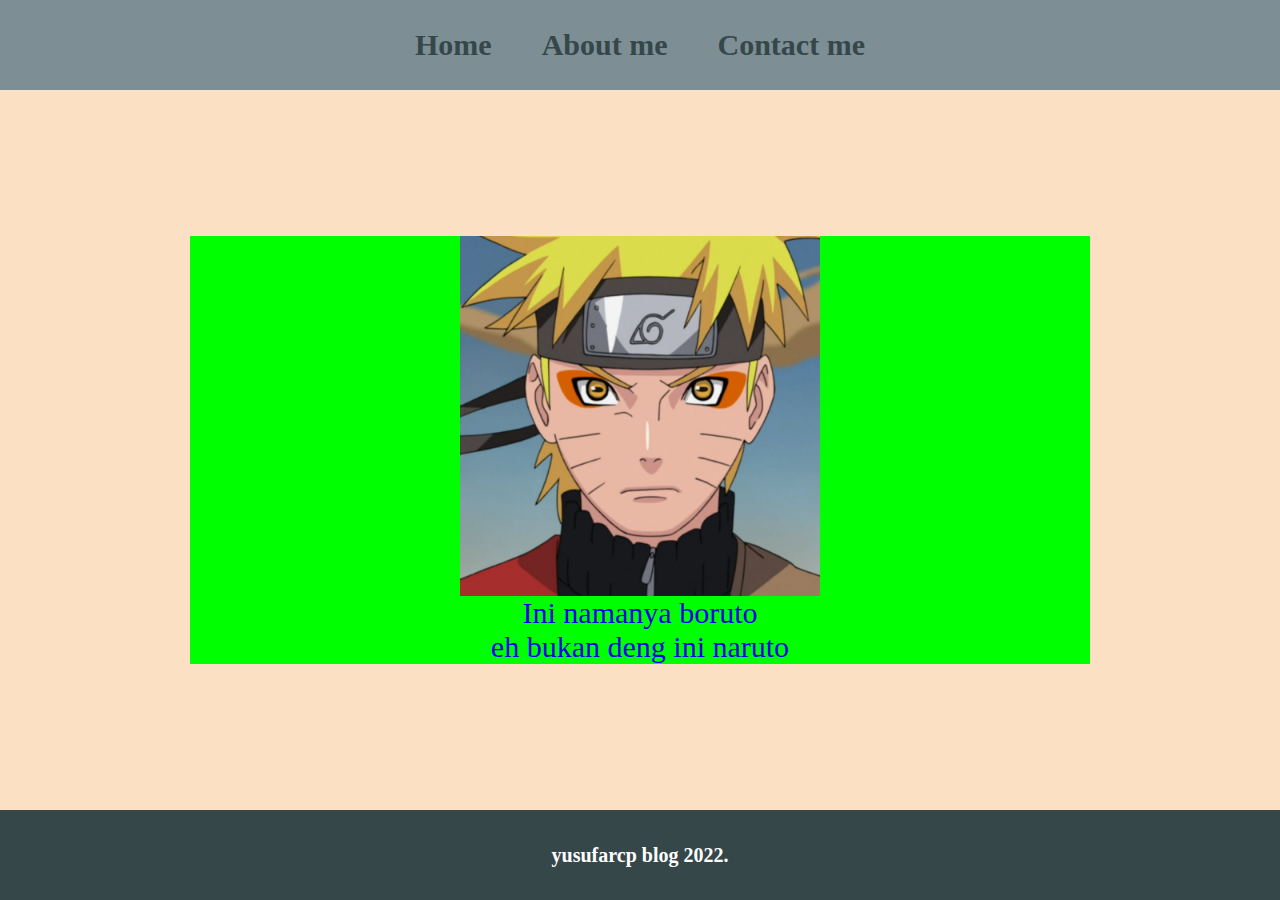
<file: index.html>
<html>
  <head>
    <title>Belajar Buat Web - HOME</title>
    <link rel="stylesheet" href="style.css" />
  </head>
  <body>
    <!-- NAVBAR -->
    <div class="container">
      <div class="container-navbar">
        <ul class="ul-navbar">
          <li class="li-navbar">
            <a href="#" class="a-navbar">Home</a>
          </li>
          <li class="li-navbar">
            <a href="about.html" class="a-navbar">About me</a>
          </li>
          <li class="li-navbar">
            <a href="contact.html" class="a-navbar">Contact me</a>
          </li>
        </ul>
      </div>
      <!-- NAVBAR END -->

      <!-- CONTENT -->
      <div class="container-content">
        <a href="https://www.linkedin.com/in/yusufarico2505/" class="a-content">
          <img src="asdf.jpg" class="img-content" />
          <p>Ini namanya boruto</p>
          <p> eh bukan deng ini naruto</p>

          <!-- data javascript -->
          <div id="biodata"></div>
          <!-- data end javascript -->
        </a>
      </div>
      <!-- CONTENT END -->

      <!-- FOOTER -->
      <div class="container-footer">
        <h1 class="h1-footer">yusufarcp blog 2022.</h1>
      </div>
    </div>
  <script src="data.js" type="text/javascript" />
  </body>
</html>
</file>
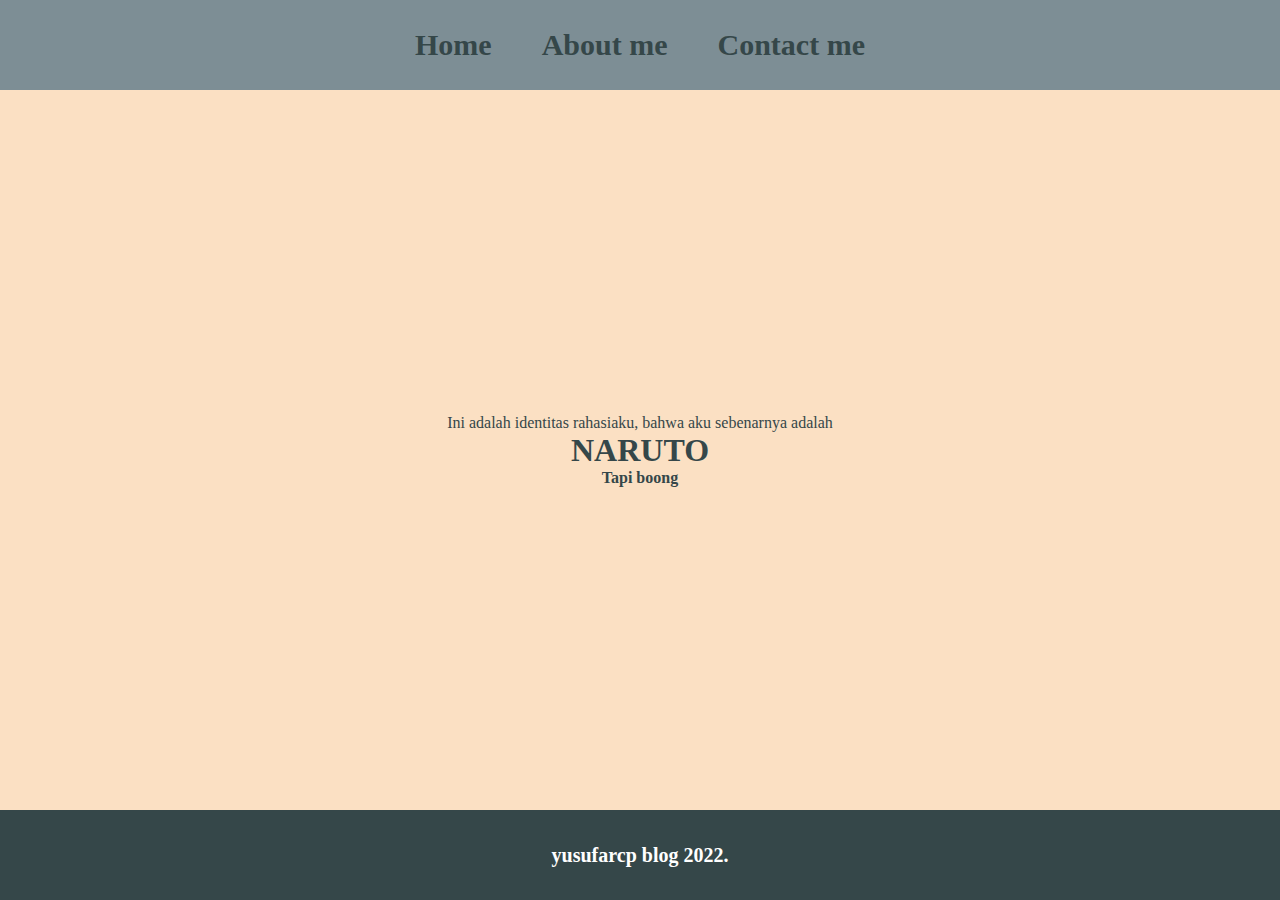
<file: about.html>
<html>
  <head>
    <title>Belajar Buat Web - ABOUT ME</title>
    <link rel="stylesheet" href="style.css" />
  </head>
  <body>
    <!-- NAVBAR -->
    <div class="container">
      <div class="container-navbar">
        <ul class="ul-navbar">
          <li class="li-navbar">
            <a href="index.html" class="a-navbar">Home</a>
          </li>
          <li class="li-navbar">
            <a href="#" class="a-navbar">About me</a>
          </li>
          <li class="li-navbar">
            <a href="contact.html" class="a-navbar">Contact me</a>
          </li>
        </ul>
      </div>
      <!-- NAVBAR END -->

      <!-- CONTENT -->
      <div class="container-content">
        <a class="content-word">
          <p>Ini adalah identitas rahasiaku, bahwa aku sebenarnya adalah</p>
          <h1>NARUTO</h1>
          <h4>Tapi boong</h4>
        </a>
      </div>
      <!-- CONTENT END -->

      <!-- FOOTER -->
      <div class="container-footer">
        <h1 class="h1-footer">yusufarcp blog 2022.</h1>
      </div>
    </div>
    <!-- FOOTER END -->
  </body>
</html>
</file>
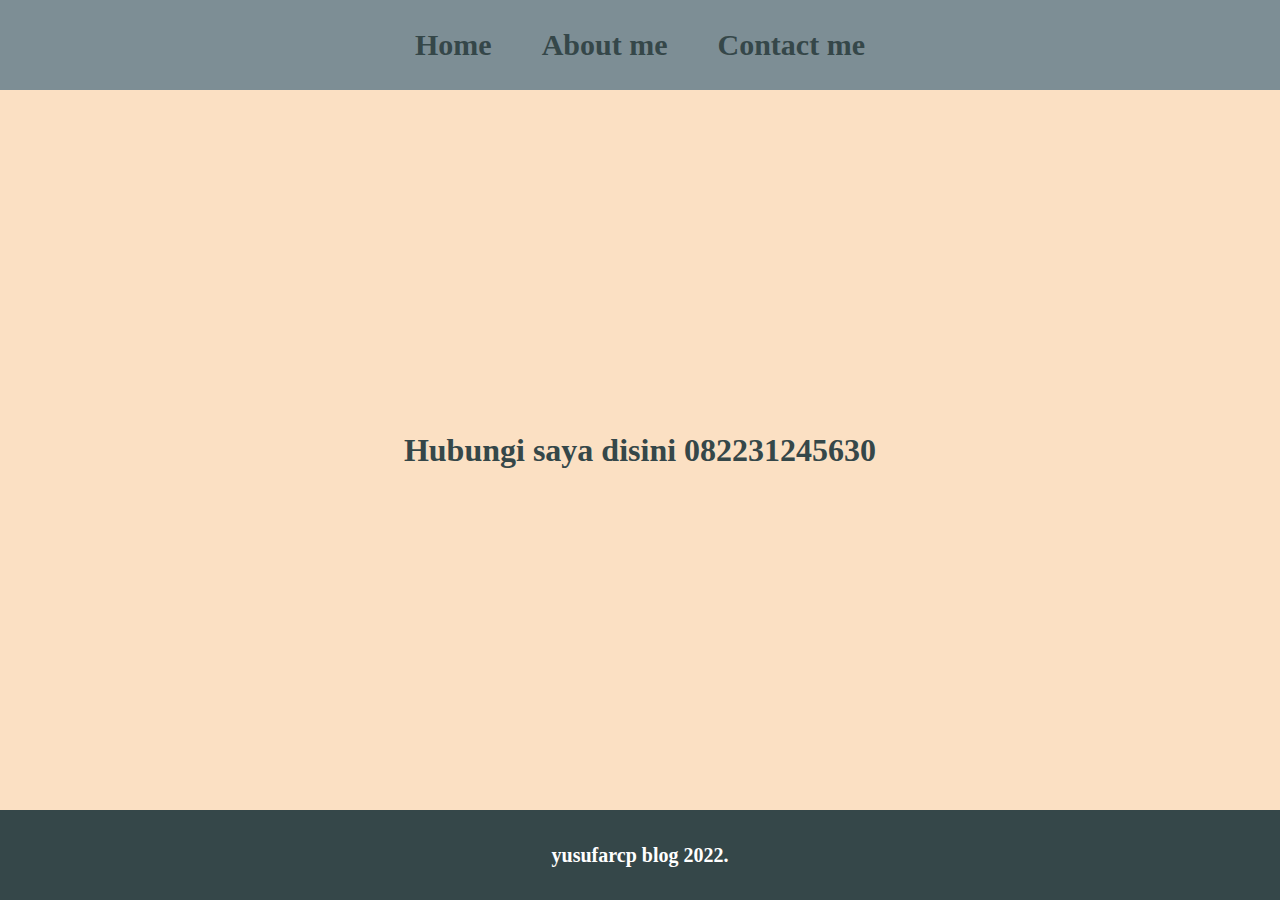
<file: contact.html>
<html>
  <head>
    <title>Belajar Buat Web - CONTACT</title>
    <link rel="stylesheet" href="style.css" />
  </head>
  <body>
    <!-- NAVBAR -->
    <div class="container">
      <div class="container-navbar">
        <ul class="ul-navbar">
          <li class="li-navbar">
            <a href="index.html" class="a-navbar">Home</a>
          </li>
          <li class="li-navbar">
            <a href="about.html" class="a-navbar">About me</a>
          </li>
          <li class="li-navbar">
            <a href="#" class="a-navbar">Contact me</a>
          </li>
        </ul>
      </div>
      <!-- NAVBAR END -->

      <!-- CONTENT -->
      <div class="container-content">
        <h1 class="content-word">Hubungi saya disini 082231245630</h1>
      </div>
      <!-- CONTENT END -->

      <!-- FOOTER -->
      <div class="container-footer">
        <h1 class="h1-footer">yusufarcp blog 2022.</h1>
      </div>
    </div>
    <!-- FOOTER END -->
  </body>
</html>
</file>
<file: style.css>
*, html {
    margin: 0;
    padding: 0;
}

body {
    background-color: brown;
    color: #354749;
}
/* ------------------NAVBAR------------------ */
.container-navbar {
    background-color: #7d8e95;
    width: 100%;
    height: 10vh;
}

.ul-navbar {
    display: flex;
    justify-content: center;
    align-items: center;
    height: 10vh;
}

.li-navbar {
    list-style-type: none;
    padding: 20px;
    margin: 5px;
    font-size: 30px;
    color: white;
}

/* .li-navbar:hover {
    background-color: black;
    transition: .5s ease-in-out;
    transition-delay: .3s;
    border-radius: 20px;
} */

.a-navbar {
    color: #354749;
    text-decoration: none;
    font-weight: 800;
}

.a-navbar:hover {
    color: black;
    transition: .5s ease-in-out;
}

/* ------------------ISI------------------ */
.container-content {
    background-color: #fbe0c3;
    display: flex;
    justify-content: center;
    align-items: center;
    height: 80vh;
}

.a-content {
    /* width: 720px;
    height: 480px; */
    display: flex;
    justify-content: space-evenly;
    align-items: center;
    flex-direction: column;
    text-decoration: none;
    font-size: 30px;
    background-color: lime;
    /* border-radius: 80px; */
}
.img-content {
    width: 40%;
    height: 40%;
}

.content-word {
    display: flex;
    justify-content: space-evenly;
    align-items: center;
    flex-direction: column;
}

/* ------------------FOOTER------------------ */
.container-footer {
    background-color: #354749;
    display: flex;
    justify-content: center;
    align-items: center;
    height: 10vh;
}

.h1-footer {
    font-size: 20px;
    color: white;
}
</file>
